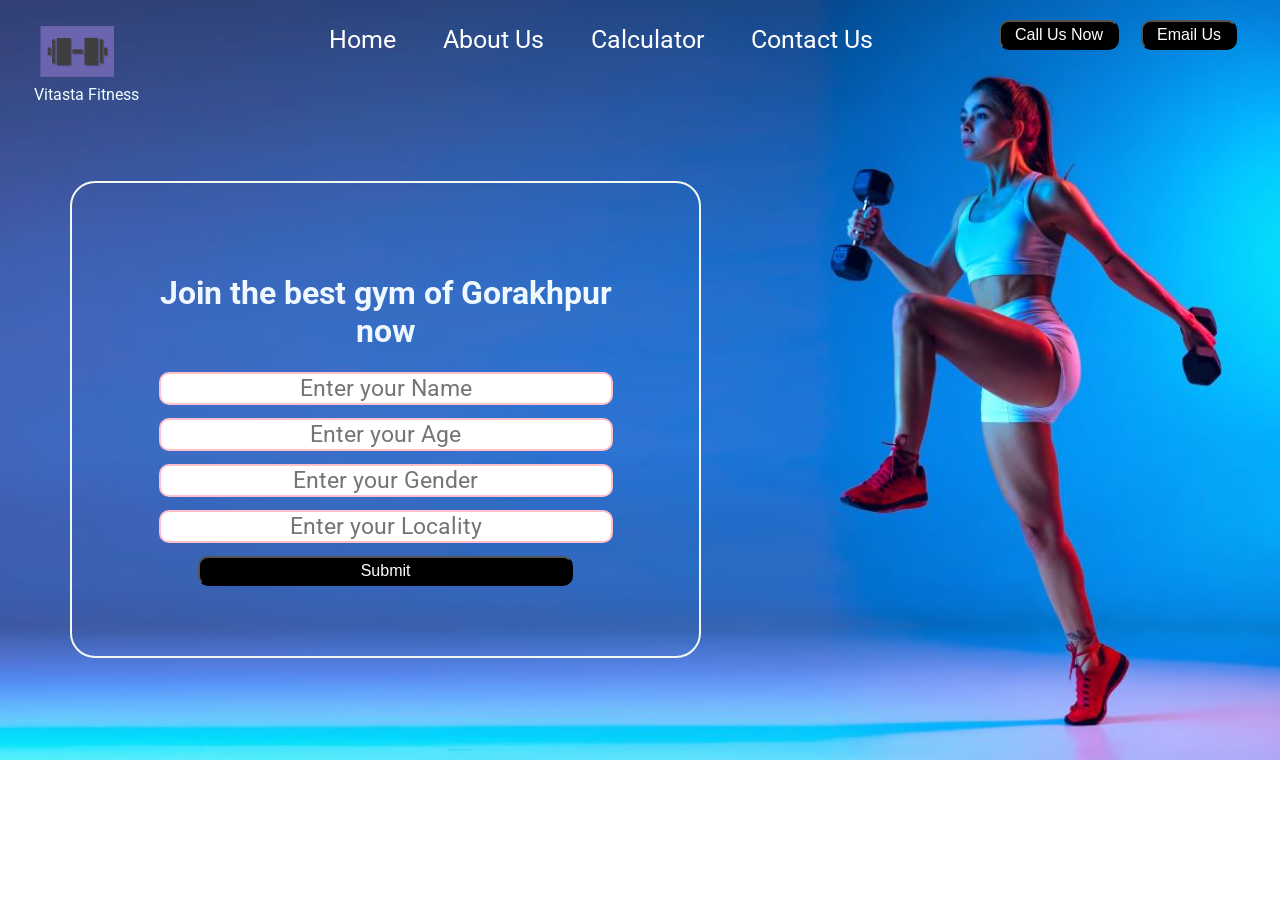
<file: index.html>
<!DOCTYPE html>
<html lang="en">

<head>
   <meta charset="UTF-8">
   <meta http-equiv="X-UA-Compatible" content="IE=edge">
   <meta name="viewport" content="width=device-width, initial-scale=1.0">
   <title>Vitasta Fitness</title>
</head>
<link rel="preconnect" href="https://fonts.googleapis.com">
<link rel="preconnect" href="https://fonts.gstatic.com" crossorigin>
<link
   href="https://fonts.googleapis.com/css2?family=Baloo+Bhai+2:wght@500&family=Oswald&family=Qwitcher+Grypen:wght@700&family=Roboto:ital,wght@1,100&display=swap"
   rel="stylesheet">
<link rel="stylesheet" href="css/style.css">
<link rel="stylesheet" href="css/phone.css">
<style>
   body {
      font-family: 'Baloo Bhai 2', cursive;
      font-family: 'Oswald', sans-serif;
      font-family: 'Qwitcher Grypen', cursive;
      font-family: 'Roboto', sans-serif;
      margin: 0px;
      padding: 0px;
      background: url('img/f.jpg');
      background-size: cover;
      background-repeat: no-repeat;
   }

   .left {
      /* border: 2px solid red; */
      display: inline-block;
      position: absolute;
      left: 34px;
      top: 20px;


   }

   .mid {
      display: block;
      width: 53%;
      margin: auto;
      /* border: 2px solid rgb(10, 8, 15); */
      top: 18px;

      /* margin-left: 54px; */
   }

   .right {
      /* border: 2px solid rgb(208, 255, 0); */
      display: inline-block;
      position: absolute;
      right: 34px;
      top: 20px;
   }

   .navbar {
      display: inline-block;
   }

   .navbar li {
      display: inline-block;
      font-size: 25px;
   }

   .navbar li a {
      color: white;
      text-decoration: none;
      padding: 34px 23px;
   }

   .navbar li a:hover,
   .navbar li a.active {
      color: rgb(142, 141, 141);
      text-decoration: none;

   }

   .left img {
      width: 100px;
      filter: invert(10%);
      margin: -7px;

   }

   .left div {
      line-height: 19px;
      text-align: center;
      color: azure;
   }

   .btn {
      margin: 0px 9px;
      color: white;
      background-color: black;
      padding: 4px 14px;
      /* border: 2px solid gray; */
      border-radius: 10px;
      font-size: 16px;
      cursor: pointer;
   }

   .btn:hover {
      background-color: gray;
   }

   .container {
      border: 2px solid rgb(242, 249, 242);
      margin: 102px 70px;
      ;
      padding: 70px 64px;
      width: 39%;
      border-radius: 25px;
      color: aliceblue;
      text-align: center;
   }

   .form-group input {
      font-family: 'Baloo Bhai 2', cursive;
      font-family: 'Oswald', sans-serif;
      font-family: 'Qwitcher Grypen', cursive;
      font-family: 'Roboto', sans-serif;
      margin: 13px auto;
      text-align: center;
      display: block;
      width: 448px;
      padding: 1px;
      border: 2px solid pink;
      font-size: 23px;
      border-radius: 10px;

   }

   .container button {
      display: block;
      width: 75%;
      margin: auto;

   }

   @media screen and (max-width:600px) {
      .header {
         display: flex;
         flex-direction: column;
      }

      .left {
         display: flex;
         justify-content: center;
         flex-direction: column;
      }
   }

   @media screen and (max-width:1060px) {
      .form-group input {
         /*margin: 13px auto;*/
         text-align: center;
         display: block;
         width: 248px;
         padding: 1px;
         border: 1px solid rgb(232, 33, 66);
         font-size: 13px;
      }
   }

   @media screen and (max-width:1160px) {
      .right {
         display: flex;
         position: relative;
         right: -169px;
         top: 62px;
         padding: 30px;
      }


   }

   @media screen and (max-width:1333px) {

      .mid {
         padding: 20px;
         font-size: 2px;
         /* margin-left: 54px; */
      }

      .header {
         display: grid;
         grid-template-columns: 1fr;
      }


      .navbar {
         font-size: 4px;
         margin: -7px;
         padding: 12px;
      }
   }

   @media screen and (max-width:1258px) {
      .navbar {
         font-size: 1px;
         margin: -14px;
         padding: 9px;
      }

      .mid {
         padding: 14px;
         margin-left: 175px;
         font-size: 32px;
      }
   }



   @media screen and (max-width:1222px) {
      .mid {

         padding: 10px;
         margin-left: 155px;
         font-size: 21pxpx;

      }

      .navbar {
         overflow: hidden;
      }
   }

   @media screen and (max-width:1217px) {
      .mid {

         padding: 10px;
         margin-left: 155px;
         font-size: 21pxpx;

      }

      .navbar {
         overflow: hidden;
      }
   }


   @media screen and (max-width:533px) {
      .container {
         overflow: hidden;
      }

      .navbar {
         overflow: hidden;
      }

      .btn {
         overflow: hidden;
      }

      .mid {

         padding: 8px;
         margin-left: 105px;
         font-size: 13px;

      }
   }

   @media screen and (max-width:830px) {
      .header {
         padding-left: 36px;
         font-size: 18px;
      }

      .right {
         margin: 1px;
         padding-left: 10px;
      }
   }

   @media screen and (max-width:513px) {
      .container {
         overflow: hidden;

      }

      .form-group input {
         /*margin: 13px auto;*/
         text-align: center;
         display: block;
         width: 178px;
         padding: 1px;
         border: 1px solid rgb(232, 33, 66);
         font-size: 9pxpx;
      }

      .navbar {
         overflow: hidden;
      }

      .btn {
         overflow: hidden;

      }

      .header {
         padding-left: 26px;
         font-size: 11px;
      }



      .right {
         margin: -5px;
         padding-left: 1px;
      }
   }

   @media screen and (max-width:454px) {
      .mid {
         padding-top: 16px;
         padding-left: 86px;
      }

      .container {
         padding-right: 151px;
         padding-left: 151px;
      }

      .container h1 {
         font-size: 21px;
      }

      .form-group input {
         width: 211px;
      }

      .right {}

      .header {}

      .navbar {}
   }
</style>


<body>
   <header class="header">
      <!-- left box for logo -->
      <div class="left">
         <img src="img/h.png
           " alt="">
         <div>Vitasta Fitness</div>

      </div>
      <!-- mid box for navbar -->
      <div class="mid">
         <ul class="navbar">
            <li><a href="#">Home</a></li>
            <li><a href="#">About Us</a></li>
            <li><a href="#"> Calculator</a></li>
            <li><a href="#">Contact Us</a></li>
         </ul>

      </div>
      <!-- right box for buttons -->
      <div class="right">
         <button class="btn">Call Us Now</button>
         <button class="btn">Email Us</button>

      </div>
   </header>
   <div class="container">
      <h1>Join the best gym of Gorakhpur now</h1>
      <form action="noaction.php">
         <div class="form-group">
            <input type="text" name="" placeholder="Enter your Name">
         </div>

         <div class="form-group">
            <input type="text" name="" placeholder="Enter your Age">
         </div>
         <div class="form-group">
            <input type="text" name="" placeholder="Enter your Gender">
         </div>


         <div class="form-group">
            <input type="text" name="" placeholder="Enter your Locality">
         </div>
         <button class="btn">Submit</button>
   </div>

   </form>
   </div>

</body>

</html>
</file>
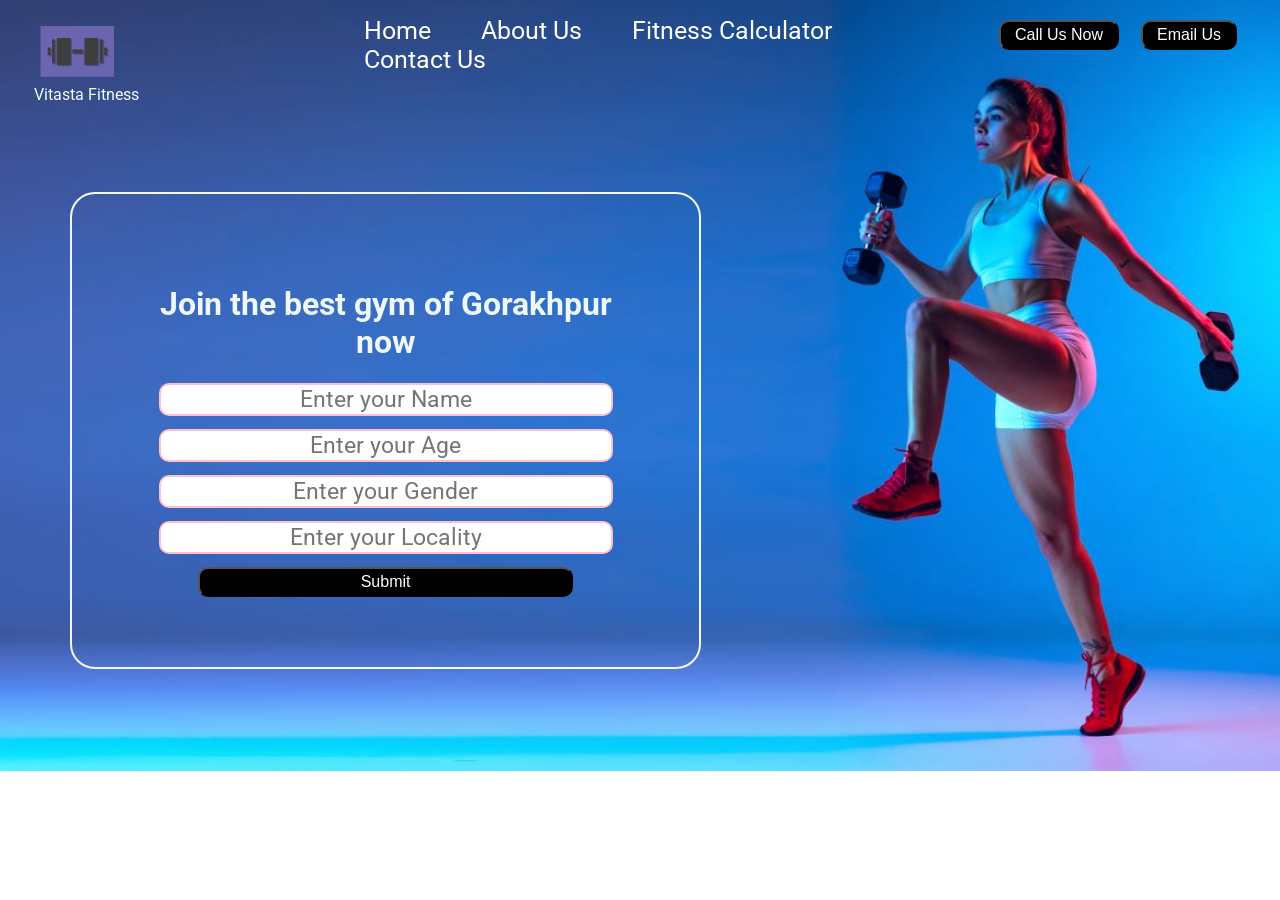
<file: gym.html>
<!DOCTYPE html>
<html lang="en">
<head>
    <meta charset="UTF-8">
    <meta http-equiv="X-UA-Compatible" content="IE=edge">
    <meta name="viewport" content="width=device-width, initial-scale=1.0">
    <title>Vitasta Fitness</title>
</head>
<link rel="preconnect" href="https://fonts.googleapis.com">
<link rel="preconnect" href="https://fonts.gstatic.com" crossorigin>
<link href="https://fonts.googleapis.com/css2?family=Baloo+Bhai+2:wght@500&family=Oswald&family=Qwitcher+Grypen:wght@700&family=Roboto:ital,wght@1,100&display=swap" rel="stylesheet">
<link rel="stylesheet" href="css/style.css"><style>
   body{
    font-family: 'Baloo Bhai 2', cursive;
 font-family: 'Oswald', sans-serif;
 font-family: 'Qwitcher Grypen', cursive;
 font-family: 'Roboto', sans-serif;
     margin:0px;
     padding: 0px;
     background:url('img/f.jpg');
     background-size: cover;
     background-repeat: no-repeat;
  }
  .left{
     /* border: 2px solid red; */
     display:inline-block;
     position: absolute;
     left: 34px;
     top: 20px;
 
 
  }
 
  .mid{
      display:block;
      width: 53%;
      margin:auto  ;
  /* border: 2px solid rgb(10, 8, 15); */
  top: 18px;
  
  /* margin-left: 54px; */
  }
 
  .right{
     /* border: 2px solid rgb(208, 255, 0); */
      display: inline-block;
      position:absolute;
      right: 34px;
      top: 20px;
  }
  .navbar{
     display: inline-block;
  }
  .navbar li{
     display: inline-block;
     font-size: 25px;
  }
  .navbar li a{
     color:white;
     text-decoration:none;
     padding: 34px 23px;
  }
  .navbar li a:hover,.navbar li a.active{
     color:rgb(142, 141, 141);
     text-decoration:none;
     
  }
  .left img{ width: 100px;
    filter: invert(10%);
    margin: -7px;
 
  }
  .left div{
    line-height: 19px;
    text-align: center;
    color: azure;
  }
  .btn{
    margin: 0px 9px;
    color: white;
    background-color: black;
    padding: 4px 14px;
    /* border: 2px solid gray; */
    border-radius: 10px;
    font-size: 16px;
    cursor: pointer;
  }
  .btn:hover{
    background-color: gray;
  }
  .container{
    border: 2px solid rgb(242, 249, 242); 
    margin: 102px 70px;;
    padding: 70px 64px;
    width: 39%;
    border-radius: 25px;
 color: aliceblue;
 text-align: center;
  }
  .form-group input{
    font-family: 'Baloo Bhai 2', cursive;
 font-family: 'Oswald', sans-serif;
 font-family: 'Qwitcher Grypen', cursive;
 font-family: 'Roboto', sans-serif;
    margin: 13px auto;
    text-align: center;
    display: block;
    width:448px ;
    padding: 1px;
    border: 2px solid pink;
    font-size: 23px;border-radius: 10px;
 
  }
  .container button{
    display:block;
    width:75%;
    margin: auto;
 
  }
</style>

<body>
    <header class="header">
        <!-- left box for logo -->
        <div class="left">
           <img src="img/h.png" alt="">
           <div>Vitasta Fitness</div>
     
        </div>
        <!-- mid box for navbar -->
        <div class="mid">
          <ul class="navbar"  >
            <li><a href="#">Home</a></li>
            <li><a href="#">About Us</a></li>
            <li><a href="#">Fitness Calculator</a></li>
            <li><a href="#">Contact Us</a></li>
          </ul>

        </div>
        <!-- right box for buttons -->
        <div class="right">
           <button class="btn">Call Us Now</button>
           <button class="btn">Email Us</button> 

        </div>
    </header>
    <div class="container">
      <h1>Join the best gym of Gorakhpur now</h1>
      <form action="noaction.php">
         <div class="form-group">
            <input type="text" name="" placeholder="Enter your Name"></div>
            
            <div class="form-group">
              <input type="text" name="" placeholder="Enter your Age"></div>
              <div class="form-group">
<input type="text" name="" placeholder="Enter your Gender"></div>
             
             
<div class="form-group"> 
         <input type="text" name="" placeholder="Enter your Locality"></div>
         <button class="btn">Submit</button>
         </div>
         
      </form>
    </div>

</body>
</html>
</file>
<file: css/style.css>
body {
   font-family: 'Baloo Bhai 2', cursive;
   font-family: 'Oswald', sans-serif;
   font-family: 'Qwitcher Grypen', cursive;
   font-family: 'Roboto', sans-serif;
   margin: 0px;
   padding: 0px;
   background: url('./f.jpg');
   background-size: cover;
   background-repeat: no-repeat;
}

.left {
   /* border: 2px solid red; */
   display: inline-block;
   position: absolute;
   left: 34px;
   top: 20px;


}

.mid {
   display: block;
   width: 53%;
   margin: auto;
   /* border: 2px solid rgb(10, 8, 15); */
   top: 18px;

   /* margin-left: 54px; */
}

.right {
   /* border: 2px solid rgb(208, 255, 0); */
   display: inline-block;
   position: absolute;
   right: 34px;
   top: 20px;
}

.navbar {
   display: inline-block;
}

.navbar li {
   display: inline-block;
   font-size: 25px;
}

.navbar li a {
   color: white;
   text-decoration: none;
   padding: 34px 23px;
}

.navbar li a:hover,
.navbar li a.active {
   color: rgb(142, 141, 141);
   text-decoration: none;

}

.left img {
   width: 100px;
   filter: invert(10%);
   margin: -7px;

}

.left div {
   line-height: 19px;
   text-align: center;
   color: azure;
}

.btn {
   margin: 0px 9px;
   color: white;
   background-color: black;
   padding: 4px 14px;
   /* border: 2px solid gray; */
   border-radius: 10px;
   font-size: 16px;
   cursor: pointer;
}

.btn:hover {
   background-color: gray;
}

.container {
   border: 2px solid rgb(242, 249, 242);
   margin: 102px 70px;
   ;
   padding: 70px 64px;
   width: 39%;
   border-radius: 25px;
   color: aliceblue;
   text-align: center;
}

.form-group input {
   font-family: 'Baloo Bhai 2', cursive;
   font-family: 'Oswald', sans-serif;
   font-family: 'Qwitcher Grypen', cursive;
   font-family: 'Roboto', sans-serif;
   margin: 13px auto;
   text-align: center;
   display: block;
   width: 448px;
   padding: 1px;
   border: 2px solid pink;
   font-size: 23px;
   border-radius: 10px;

}

.container button {
   display: block;
   width: 75%;
   margin: auto;

}
</file>
<file: css/phone.css>
@media screen and (max-width:600px) {
    .header {
        display: flex;
        flex-direction: column;
    }

    .left {
        display: flex;
        justify-content: center;
        flex-direction: column;
    }
}

@media screen and (max-width:1060px) {
    .form-group input {
        /*margin: 13px auto;*/
        text-align: center;
        display: block;
        width: 248px;
        padding: 1px;
        border: 1px solid rgb(232, 33, 66);
        font-size: 13px;
    }
}
</file>
